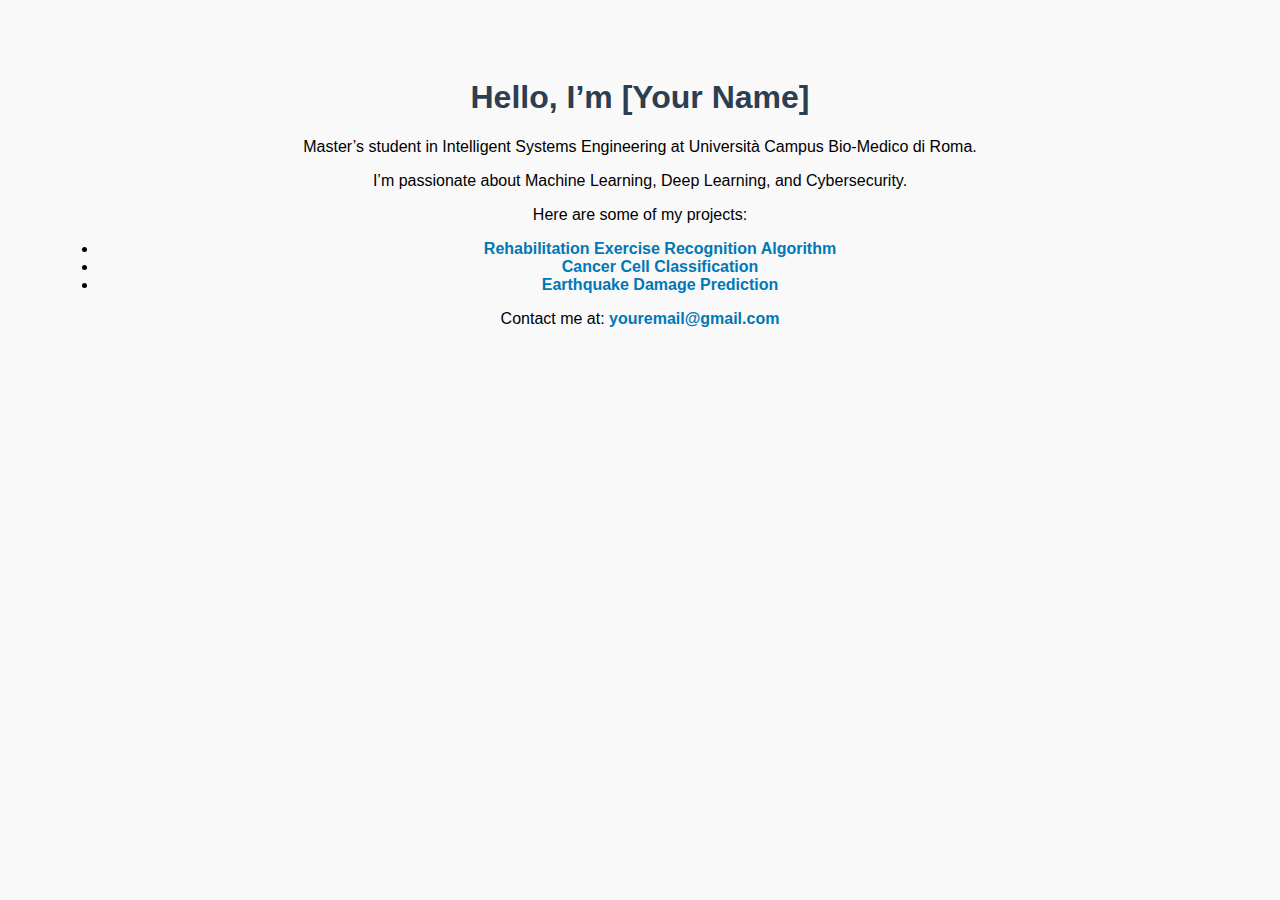
<file: index.html>
<!DOCTYPE html>
<html lang="en">
<head>
  <meta charset="UTF-8" />
  <meta name="viewport" content="width=device-width, initial-scale=1.0" />
  <title>My Portfolio</title>
  <style>
    body {
      font-family: Arial, sans-serif;
      text-align: center;
      padding: 50px;
      background: #f9f9f9;
    }
    h1 {
      color: #2c3e50;
    }
    a {
      color: #0077b6;
      text-decoration: none;
      font-weight: bold;
    }
  </style>
</head>
<body>
  <h1>Hello, I’m [Your Name]</h1>
  <p>Master’s student in Intelligent Systems Engineering at Università Campus Bio-Medico di Roma.</p>
  <p>I’m passionate about Machine Learning, Deep Learning, and Cybersecurity.</p>
  <p>Here are some of my projects:</p>
  <ul>
    <li><a href="#">Rehabilitation Exercise Recognition Algorithm</a></li>
    <li><a href="#">Cancer Cell Classification</a></li>
    <li><a href="#">Earthquake Damage Prediction</a></li>
  </ul>
  <p>Contact me at: <a href="mailto:youremail@gmail.com">youremail@gmail.com</a></p>
</body>
</html>
</file>
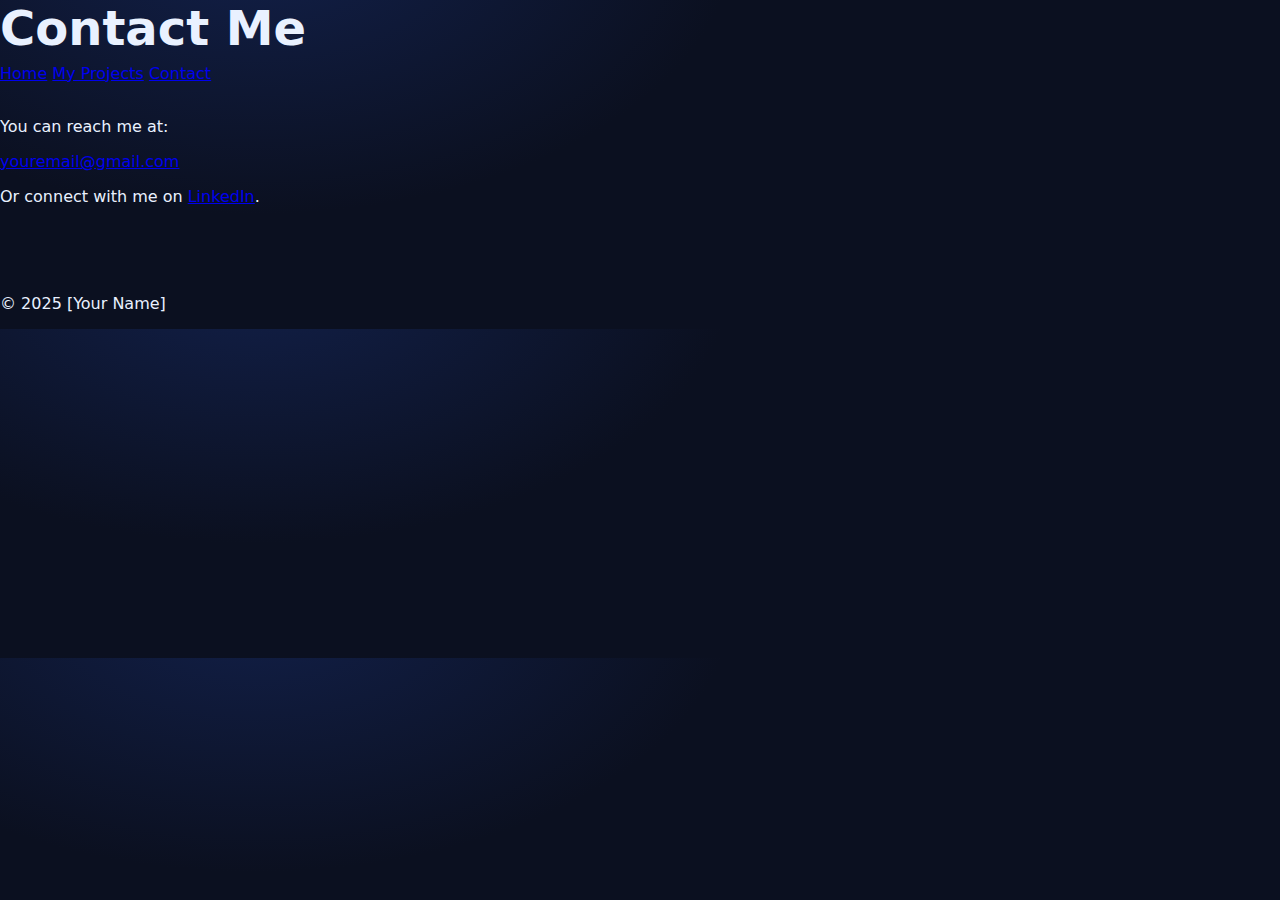
<file: contact.html>
<!DOCTYPE html>
<html lang="en">
<head>
  <meta charset="UTF-8" />
  <meta name="viewport" content="width=device-width, initial-scale=1.0" />
  <title>Contact - [Your Name]</title>
  <link rel="stylesheet" href="style.css" />
</head>
<body>
  <header>
    <h1>Contact Me</h1>
  </header>

  <nav>
    <a href="index.html">Home</a>
    <a href="projects.html">My Projects</a>
    <a href="contact.html" class="active">Contact</a>
  </nav>

  <main>
    <section>
      <p>You can reach me at:</p>
      <p><a href="mailto:youremail@gmail.com" class="button">youremail@gmail.com</a></p>
      <p>Or connect with me on <a href="https://www.linkedin.com/in/tuonome" target="_blank">LinkedIn</a>.</p>
    </section>
  </main>

  <footer>
    <p>© 2025 [Your Name]</p>
  </footer>
</body>
</html>
</file>
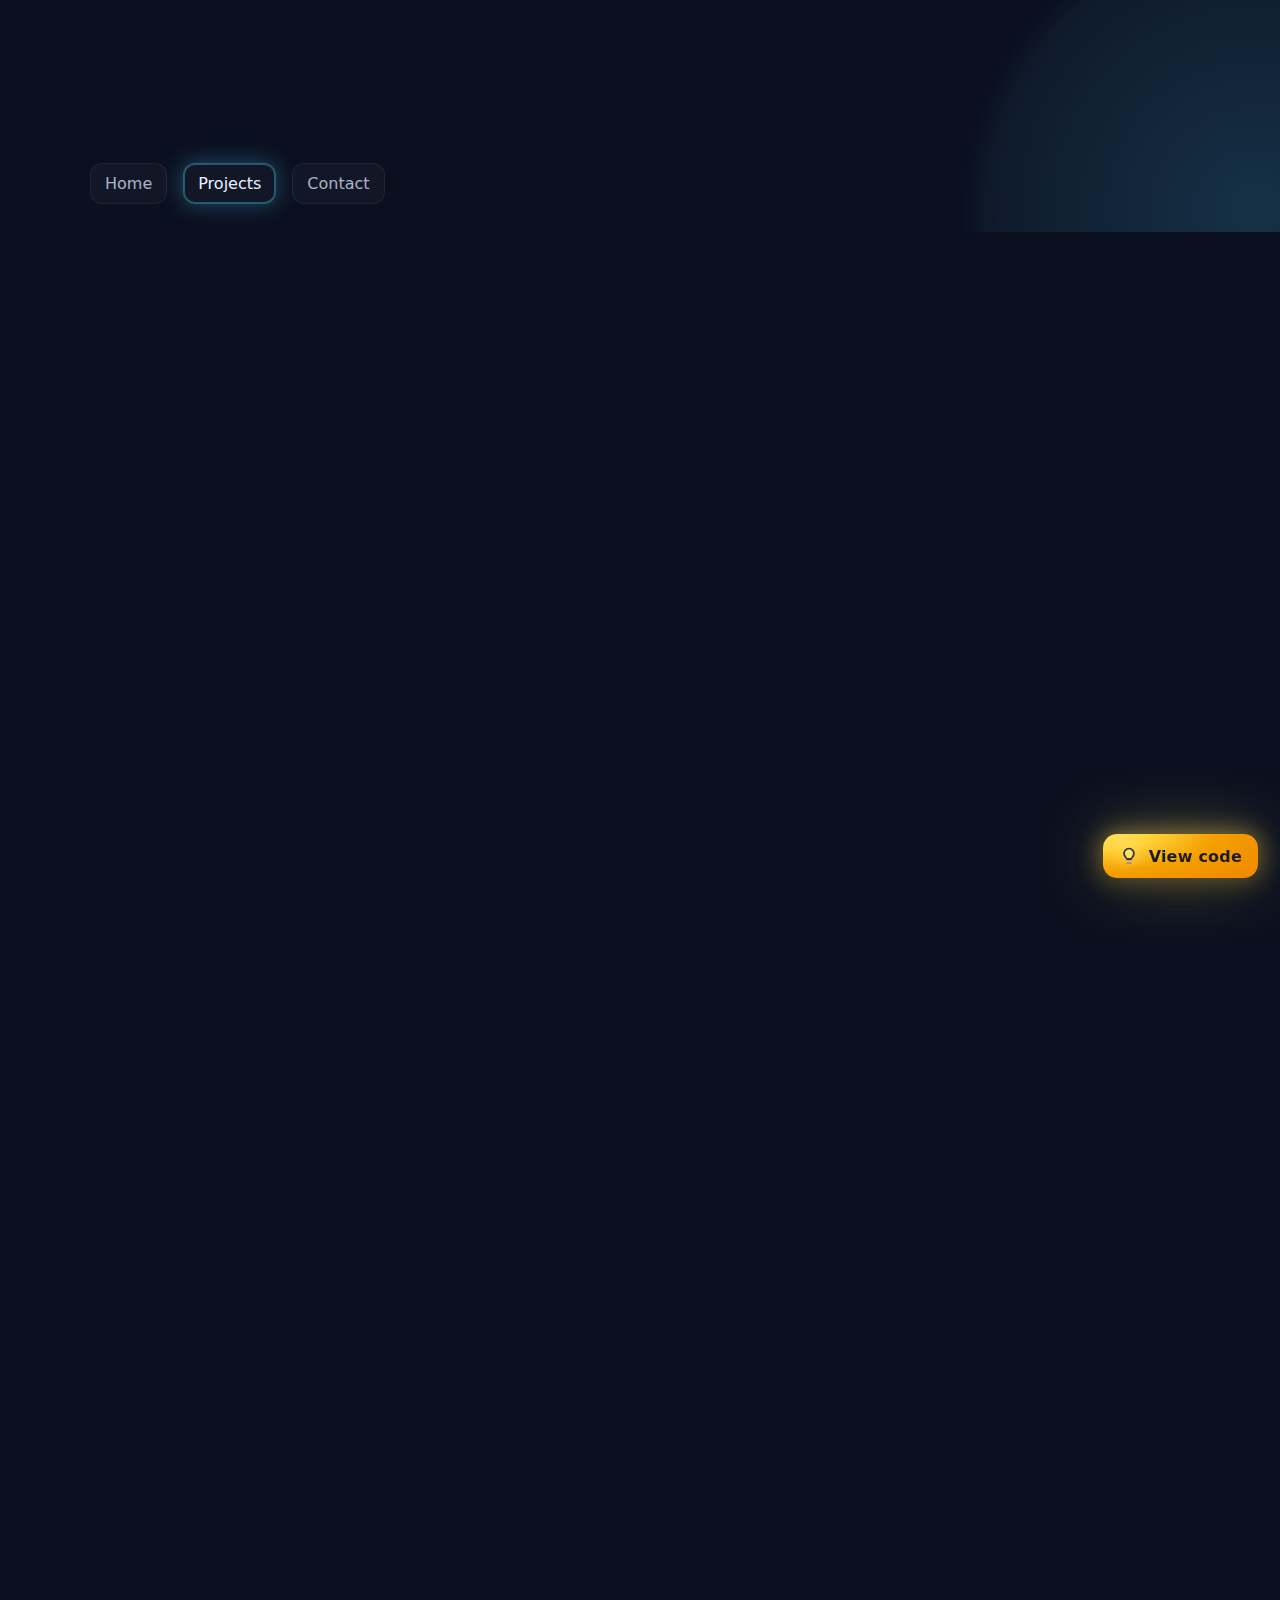
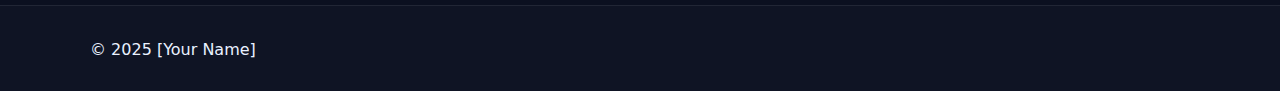
<file: project-cancer.html>
<!DOCTYPE html>
<html lang="en">
<head>
  <meta charset="UTF-8"/>
  <meta name="viewport" content="width=device-width, initial-scale=1.0"/>
  <title>Cancer Cell Classification – [Your Name]</title>
  <link rel="stylesheet" href="style.css"/>
</head>
<body>
  <!-- FAB lamp: bottone fisso in basso a destra -->
  <a class="fab-lamp"
     href="https://github.com/geen-tech/Progetto_FIA"
     target="_blank" rel="noopener noreferrer"
     aria-label="Open Progetto_FIA on GitHub">
    <svg class="fab-lamp__icon" viewBox="0 0 24 24" aria-hidden="true">
      <path fill="#7950f2" d="M9 21h6v-1H9v1z"/>
      <path fill="#343a40" d="M12 2a7 7 0 0 0-4.79 11.98c.52.52 1.02 1.37 1.23 2.02.17.52.63 1 1.18 1h4.76c.55 0 1-.48 1.18-1 .21-.65.71-1.5 1.23-2.02A7 7 0 0 0 12 2z"/>
      <path fill="#ffe066" d="M12 4a5 5 0 0 0-3.41 8.59c.39.39.77 1.05.94 1.53.08.24.29.38.52.38h3.9c.23 0 .44-.14.52-.38.17-.48.55-1.14.94-1.53A5 5 0 0 0 12 4z"/>
    </svg>
    View code
  </a>

  <header class="hero">
    <div class="container">
      <h1 class="reveal">Cancer Cell Classification</h1>
      <p class="subtitle reveal">End-to-end K-NN pipeline with thorough preprocessing, flexible validation, and metrics reporting.</p>
      <nav class="nav">
        <a href="index.html" class="nav__link">Home</a>
        <a href="projects.html" class="nav__link active">Projects</a>
        <a href="contact.html" class="nav__link">Contact</a>
      </nav>
    </div>
  </header>

  <main class="container">
    <section class="project-detail reveal">
      <h2>Overview</h2>
      <p>
        This project develops a complete pipeline for the <strong>classification of cancer cells</strong> using
        <strong>k-Nearest Neighbors (k-NN)</strong>, distinguishing benign vs. malignant samples. It provides
        robust tools for data cleaning and preprocessing (missing-value handling, feature scaling, consistent splits),
        multiple validation strategies, and rich metric visualization and export.
      </p>
    </section>

    <section class="project-detail reveal">
      <h2>Preprocessing</h2>
      <ul class="bullets">
        <li><strong>Data ingestion:</strong> CSV loading with schema checks; default path fallback (<code>Data/version_1.csv</code>).</li>
        <li><strong>Cleaning:</strong> handling of missing values / invalid entries with informative errors on failure.</li>
        <li><strong>Feature engineering:</strong> reproducible feature–label mapping.</li>
        <li><strong>Scaling:</strong> normalization/standardization pipeline producing <code>scaled_data</code> for fair model comparison.</li>
        <li><strong>Consistency:</strong> identical preprocessing steps applied across all validation splits.</li>
      </ul>
      <p class="hint">A full preprocessing phase was performed on the original dataset before model training and validation.</p>
    </section>

    <section class="project-detail reveal">
      <h2>Model &amp; Validation</h2>
      <ul class="bullets">
        <li><strong>Core model:</strong> k-NN with configurable <code>k</code> and distance settings.</li>
        <li><strong>Validation setup:</strong> interactive configuration via <code>setup_knn_validation()</code>.</li>
        <li><strong>Strategies:</strong> <em>Random Subsampling</em>, <em>Stratified Validation</em>, and other split methods unified under a common interface.</li>
        <li><strong>Label mapping:</strong> consistent mapping for metric calculation via <code>ValidationMapper</code>.</li>
      </ul>
    </section>

    <section class="project-detail reveal">
      <h2>Metrics &amp; Reporting</h2>
      <ul class="bullets">
        <li><strong>Metric selection:</strong> choose metrics interactively with <code>Metrics.scegli_metriche()</code>.</li>
        <li><strong>Visualization:</strong> unified viewer (<code>Visualizer</code>) for per-split metrics or averaged results (for subsampling/stratified schemes).</li>
        <li><strong>Export:</strong> automatic save to <code>metrics_output.xlsx</code> for auditability and sharing.</li>
      </ul>
    </section>

    <section class="project-detail reveal">
      <h2>How the <code>main()</code> flow works</h2>
      <pre style="white-space:pre-wrap;background:rgba(255,255,255,0.03);border:1px solid rgba(255,255,255,0.08);padding:14px;border-radius:12px;">
1) Ask for dataset path (fallback: <span>Data/version_1.csv</span>)
2) Preprocess data → (success, features, labels, scaled_data)
3) Configure k-NN validation → (k, strategy, K)
4) Split data with selected strategy
5) Map labels for metrics (ValidationMapper)
6) Choose metrics (Metrics.scegli_metriche)
7) Visualize metrics:
   • If RandomSubsampling/StratifiedValidation → compute averages over K groups
   • Else → display per-split results
8) Save metrics to <span>metrics_output.xlsx</span>
9) Handle errors gracefully (file not found, value errors, unexpected exceptions)
      </pre>
      <p class="hint">The program guides the user through preprocessing, validation setup, evaluation, and export—end to end.</p>
    </section>

    <section class="project-detail reveal">
      <h2>Tech Stack</h2>
      <ul class="bullets">
        <li><strong>Python:</strong> data I/O, preprocessing, k-NN training, validation orchestration.</li>
        <li><strong>Custom modules:</strong> <code>preprocesso</code>, <code>validazione</code>, <code>metriche</code> (Metrics &amp; Visualizer).</li>
        <li><strong>Outputs:</strong> console logs, visual summaries, and Excel export of selected metrics.</li>
      </ul>
      <div class="cta-row">
        <a class="btn btn--primary glow" href="projects.html">← Back to Projects</a>
      </div>
    </section>
  </main>

  <footer class="footer">
    <div class="container footer__inner">
      <p>© 2025 [Your Name]</p>
    </div>
  </footer>

  <script>
    // small reveal animation
    document.querySelectorAll('.reveal').forEach((el, i) => {
      el.style.animationDelay = (i * 120) + 'ms';
      el.classList.add('reveal--play');
    });
  </script>
</body>
</html>
</file>
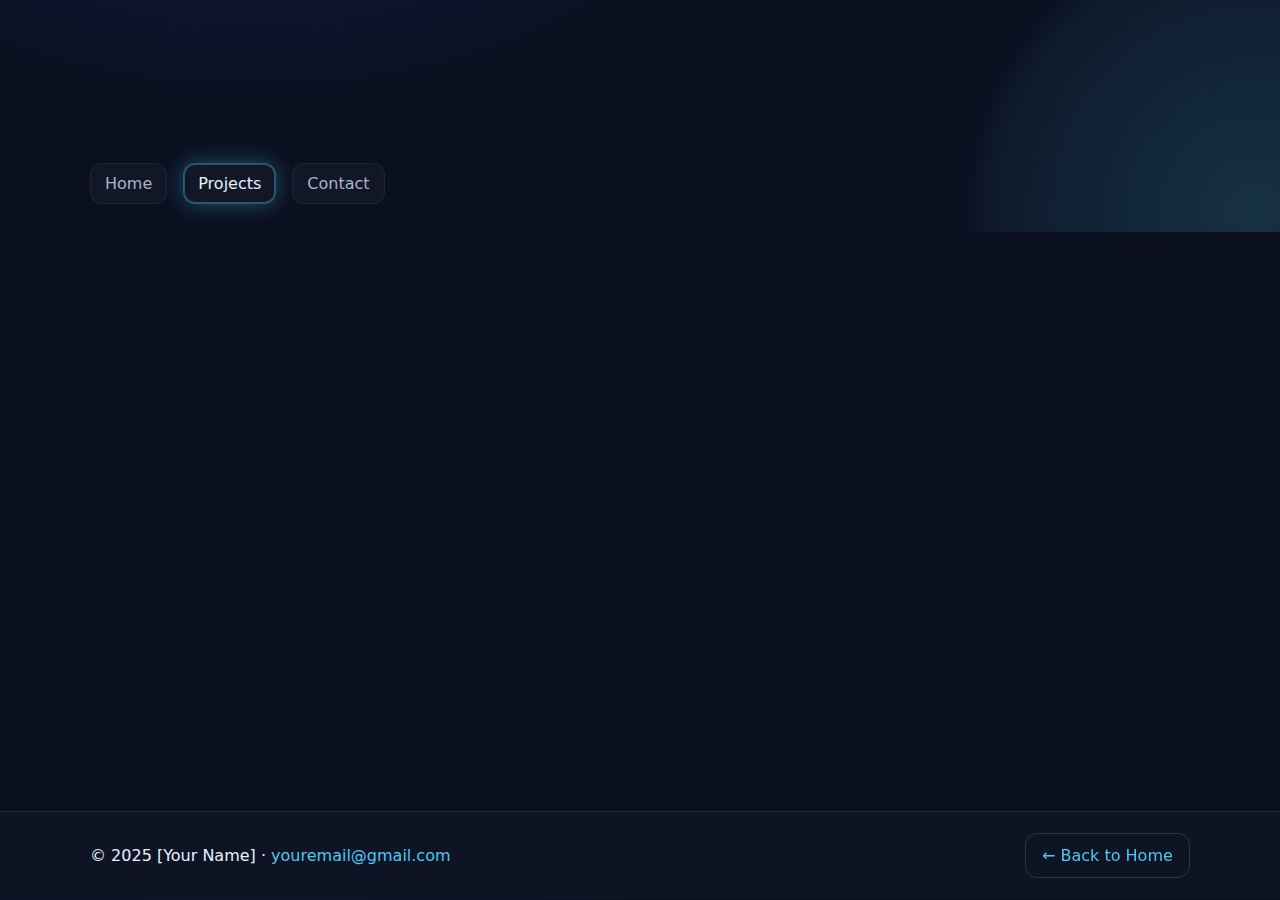
<file: projects.html>
<!DOCTYPE html>
<html lang="en">
<head>
  <meta charset="UTF-8" />
  <meta name="viewport" content="width=device-width, initial-scale=1.0"/>
  <title>Projects – [Your Name]</title>
  <link rel="stylesheet" href="style.css"/>
</head>
<body>
  <header class="hero hero--projects">
    <div class="container">
      <h1 class="reveal">Projects</h1>
      <p class="subtitle reveal">A curated selection of my academic and applied work across Machine Learning, Deep Learning, and Cybersecurity.</p>
      <nav class="nav">
        <a href="index.html" class="nav__link">Home</a>
        <a href="projects.html" class="nav__link active">Projects</a>
        <a href="contact.html" class="nav__link">Contact</a>
      </nav>
    </div>
  </header>

  <main class="container">
    <section class="intro reveal">
      <h2>What you’ll find here</h2>
      <p>
        Each project page includes a concise overview, technical stack, data sources, methodology, and key results.
        Where relevant, I provide metrics, visualizations, and links to code repositories.
      </p>
    </section>

    <section class="grid reveal">
      <!-- Card 1 -->
      <article class="card">
        <div class="card__tag">Human Activity Recognition</div>
        <h3>Rehabilitation Exercise Recognition</h3>
        <p>
          Built and compared multiple ML models and a small neural network to recognize rehabilitation exercises, selecting the best-performing approach for this application.
        </p>
        <div class="card__meta">
          <span class="pill">ML</span><span class="pill">Neural Net</span><span class="pill">Evaluation</span>
        </div>
        <a class="btn btn--primary glow" href="project-rehab.html" aria-label="View details about Rehabilitation Exercise Recognition">
          View details →
        </a>
      </article>

      <!-- Card 2 -->
      <article class="card">
        <div class="card__tag">Medical AI</div>
        <h3>Cancer Cell Classification</h3>
        <p>
          Supervised learning pipeline to identify cancerous cells from real-world datasets with high accuracy, emphasizing robust validation and interpretability.
        </p>
        <div class="card__meta">
          <span class="pill">Classification</span><span class="pill">Metrics</span><span class="pill">Explainability</span>
        </div>
        <a class="btn btn--primary glow" href="project-cancer.html" aria-label="View details about Cancer Cell Classification">
          View details →
        </a>
      </article>

      <!-- Card 3 -->
      <article class="card">
        <div class="card__tag">Disaster Response</div>
        <h3>Earthquake Damage Prediction (Nepal)</h3>
        <p>
          Predictive modeling to estimate the degree of structural devastation in buildings following the Nepal earthquake, supporting risk prioritization.
        </p>
        <div class="card__meta">
          <span class="pill">Regression</span><span class="pill">Feature Eng.</span><span class="pill">Risk</span>
        </div>
        <a class="btn btn--primary glow" href="project-earthquake.html" aria-label="View details about Earthquake Damage Prediction">
          View details →
        </a>
      </article>
    </section>
  </main>

  <footer class="footer">
    <div class="container footer__inner">
      <p>© 2025 [Your Name] · <a href="mailto:youremail@gmail.com">youremail@gmail.com</a></p>
      <a class="btn btn--ghost" href="index.html">← Back to Home</a>
    </div>
  </footer>

  <script>
    // Simple reveal-on-load animation
    document.querySelectorAll('.reveal').forEach((el, i) => {
      el.style.animationDelay = (i * 120) + 'ms';
      el.classList.add('reveal--play');
    });
  </script>
</body>
</html>
</file>
<file: style.css>
:root{
  --bg: #0b1020;
  --card: #11182e;
  --soft: #1a2342;
  --primary: #4cc9f0;
  --primary-2: #00b4d8;
  --text: #e9f1ff;
  --muted: #a9b3c9;
  --glow: 0 0 22px rgba(76, 201, 240, 0.35);
}

/* ---------------- Base ---------------- */
*{ box-sizing: border-box; }
html,body{ margin:0; padding:0; }
body{
  font-family: Inter, system-ui, Arial, sans-serif;
  background: radial-gradient(1200px 700px at 20% -20%, #12204a 0%, #0b1020 40%, #0b1020 100%);
  color: var(--text);
  -webkit-font-smoothing: antialiased;
  text-rendering: optimizeLegibility;
}

.container{ width: min(1100px, 92vw); margin: 0 auto; }

/* ---------------- Hero/Header ---------------- */
.hero{
  padding: 64px 0 28px;
  position: relative;
  overflow: hidden;
}
.hero::after{
  content:"";
  position:absolute; inset:-30% -20% auto auto;
  width: 560px; height: 560px; border-radius: 50%;
  background: radial-gradient(circle, rgba(76,201,240,0.18), rgba(76,201,240,0));
  filter: blur(12px);
  pointer-events:none;
}
h1{ font-size: clamp(2rem, 3vw + 1rem, 3rem); margin: 0 0 8px; }
.subtitle{ color: var(--muted); margin: 0.25rem 0 1rem; }

/* ---------------- Nav ---------------- */
.nav{ display:flex; gap:16px; margin-top: 16px; flex-wrap: wrap; }
.nav__link{
  color: var(--muted);
  text-decoration: none;
  padding: 10px 14px;
  border-radius: 12px;
  background: rgba(255,255,255,0.03);
  border: 1px solid rgba(255,255,255,0.06);
  transition: transform .18s ease, box-shadow .2s, color .2s, background .2s, border-color .2s;
}
.nav__link:hover{
  transform: translateY(-2px);
  color: var(--text);
  box-shadow: var(--glow);
  background: rgba(255,255,255,0.07);
  border-color: rgba(255,255,255,0.12);
}
.nav__link.active{
  color: var(--text);
  border-color: rgba(76,201,240,0.4);
  box-shadow: 0 0 0 1px rgba(76,201,240,0.35) inset, var(--glow);
}

/* ---------------- Sections ---------------- */
main{ padding: 18px 0 56px; }
.intro h2{ margin: 0 0 6px; }
.intro p{ color: var(--muted); }

/* ---------------- Grid & Cards ---------------- */
.grid{
  margin-top: 26px;
  display: grid;
  grid-template-columns: repeat(auto-fit, minmax(280px, 1fr));
  gap: 18px;
}
.card{
  background: linear-gradient(180deg, var(--card), #0e1530);
  border: 1px solid rgba(255,255,255,0.06);
  border-radius: 18px;
  padding: 20px;
  display: flex; flex-direction: column; gap: 12px;
  box-shadow: 0 10px 26px rgba(0,0,0,0.35);
  transition: transform .2s ease, box-shadow .25s ease, border-color .2s ease, background .25s ease;
}
.card:hover{
  transform: translateY(-6px);
  border-color: rgba(76,201,240,0.35);
  box-shadow: 0 18px 40px rgba(0,0,0,0.45), var(--glow);
}
.card__tag{
  width: max-content;
  font-size: 0.78rem;
  color: #bfe8ff;
  background: rgba(76,201,240,0.12);
  border: 1px solid rgba(76,201,240,0.35);
  padding: 6px 10px;
  border-radius: 999px;
}
.card__meta{ display: flex; gap: 8px; flex-wrap: wrap; }
.pill{
  font-size: 0.78rem; color: var(--muted);
  padding: 6px 10px; border-radius: 999px;
  background: rgba(255,255,255,0.05);
  border: 1px dashed rgba(255,255,255,0.09);
}

/* ---------------- Buttons ---------------- */
.btn{
  display: inline-flex; align-items: center; justify-content: center;
  gap: 8px;
  padding: 12px 16px;
  border-radius: 12px;
  text-decoration: none;
  border: 1px solid rgba(255,255,255,0.08);
  color: var(--text);
  transition: transform .18s ease, box-shadow .2s, border-color .2s, background .2s, color .2s;
  will-change: transform, box-shadow;
}
.btn--primary{
  background: linear-gradient(180deg, var(--primary), var(--primary-2));
  color: #051018; border: none; font-weight: 600;
}
.btn--ghost{
  background: transparent; color: var(--text);
  border-color: rgba(255,255,255,0.14);
}
.btn:hover{
  transform: translateY(-2px);
  box-shadow: 0 10px 24px rgba(0,0,0,0.25);
}
.btn--primary.glow:hover{
  box-shadow: 0 10px 30px rgba(0,180,216,0.45), 0 0 0 1px rgba(255,255,255,0.1) inset;
}

/* ---------------- Detail Pages ---------------- */
.project-detail{ margin: 18px 0 24px; }
.bullets{ color: var(--muted); line-height: 1.6; padding-left: 18px; }
.bullets li{ margin: 6px 0; }
.cta-row{ margin-top: 14px; display:flex; gap:10px; flex-wrap: wrap; }

/* ---------------- Chart wrapper ---------------- */
.chart-wrap{
  background: linear-gradient(180deg, var(--soft), #0f1940);
  border: 1px solid rgba(255,255,255,0.08);
  border-radius: 16px;
  padding: 16px;
  box-shadow: 0 10px 26px rgba(0,0,0,0.3);
}
canvas{ max-width: 100%; margin-top: 1rem; }

/* ---------------- Footer ---------------- */
.footer{
  border-top: 1px solid rgba(255,255,255,0.08);
  background: rgba(255,255,255,0.02);
}
.footer__inner{
  display:flex; align-items:center; justify-content:space-between;
  gap: 16px;
  padding: 18px 0;
}
.footer a{ color: var(--primary); text-decoration: none; }

/* ---------------- Reveal animation ---------------- */
.reveal{ opacity: 0; transform: translateY(12px); }
.reveal--play{
  animation: fadeUp .6s ease forwards;
}
@keyframes fadeUp{
  to{ opacity: 1; transform: translateY(0); }
}

/* ---------------- Accessibility ---------------- */
@media (prefers-reduced-motion: reduce){
  *{ animation: none !important; transition: none !important; }
}

/* ---------------- Responsive tweaks ---------------- */
@media (max-width: 720px){
  .nav{ gap: 10px; }
  .footer__inner{ flex-direction: column; align-items: flex-start; }
}

/* ===== Lamp Highlight Button (FAB) ===== */
.fab-lamp{
  position: fixed;
  right: 22px;
  bottom: 22px;
  z-index: 9999;
  text-decoration: none;
  border: 0;
  border-radius: 14px;
  padding: 12px 16px;
  display: inline-flex;
  align-items: center;
  gap: 10px;
  font-weight: 700;
  letter-spacing: .2px;
  background: radial-gradient(120% 140% at 0% 0%, #ffe066 0%, #ffd43b 25%, #f59f00 60%, #f08c00 100%);
  color: #1c1c1c;
  box-shadow:
    0 10px 26px rgba(0,0,0,.35),
    0 0 24px rgba(255, 221, 87, .55),
    0 0 64px rgba(255, 221, 87, .35);
  transform: translateZ(0);
  transition: transform .18s ease, box-shadow .25s ease, filter .25s ease;
}
.fab-lamp:hover{
  transform: translateY(-3px);
  box-shadow:
    0 16px 38px rgba(0,0,0,.45),
    0 0 28px rgba(255, 221, 87, .7),
    0 0 80px rgba(255, 221, 87, .45);
}
.fab-lamp:focus-visible{
  outline: 2px solid #1c7ed6;
  outline-offset: 3px;
}
.fab-lamp__icon{
  width: 20px;
  height: 20px;
  display: inline-block;
  filter: drop-shadow(0 0 8px rgba(255, 241, 156, .9));
  animation: lamp-glow 1.8s ease-in-out infinite;
}
@keyframes lamp-glow{
  0%, 100% { filter: drop-shadow(0 0 8px rgba(255,241,156,.6)); opacity: .95; }
  50% { filter: drop-shadow(0 0 16px rgba(255,241,156,1)); opacity: 1; }
}
.fab-lamp::after{
  content: "";
  position: absolute;
  inset: -8px;
  border-radius: 16px;
  box-shadow: 0 0 0 0 rgba(255, 221, 87, .4);
  animation: pulse-ring 2.4s ease-out infinite;
  pointer-events: none;
}
@keyframes pulse-ring{
  0%   { box-shadow: 0 0 0 0 rgba(255, 221, 87, .45); }
  70%  { box-shadow: 0 0 0 14px rgba(255, 221, 87, 0); }
  100% { box-shadow: 0 0 0 0 rgba(255, 221, 87, 0); }
}
.btn-hero-lamp{ margin-top: 14px; }
@media (prefers-reduced-motion: reduce){
  .fab-lamp, .fab-lamp__icon, .fab-lamp::after{
    animation: none !important;
    transition: none !important;
  }
}
@media (max-width: 720px){
  .fab-lamp{ right: 16px; bottom: 16px; }
}

/* === Background specific to Earthquake project === */
.hero--earthquake {
  background-image: url("assets/img/terremoto_nepal.jpg");
  /* puoi usare anche direttamente un link web, ad esempio:
     background-image: url("https://images.unsplash.com/photo-1508780709619-79562169bc64?auto=format&fit=crop&w=1600&q=80");
  */
  background-size: cover;
  background-position: center;
  position: relative;
}
.hero--earthquake::before {
  content: "";
  position: absolute;
  inset: 0;
  background: rgba(0, 0, 0, 0.55);
  backdrop-filter: brightness(0.8);
  z-index: 0;
}
.hero--earthquake .container {
  position: relative;
  z-index: 1;
}

/* === Results table style === */
.results-table {
  width: 100%;
  border-collapse: collapse;
  margin: 0 auto;
  color: #e8ecf5;
  background: rgba(17, 24, 47, 0.6);
  border-radius: 12px;
  overflow: hidden;
}
.results-table thead {
  background: rgba(76, 201, 240, 0.15);
}
.results-table th,
.results-table td {
  padding: 12px 16px;
  border-bottom: 1px solid rgba(255, 255, 255, 0.08);
  text-align: left;
}
.results-table th {
  font-weight: 700;
  color: #9be2ff;
  text-transform: uppercase;
  letter-spacing: 0.5px;
}
.results-table tbody tr:hover {
  background: rgba(255, 255, 255, 0.05);
  transition: background 0.3s ease;
}
.results-table tbody tr:last-child td {
  border-bottom: none;
}
</file>
